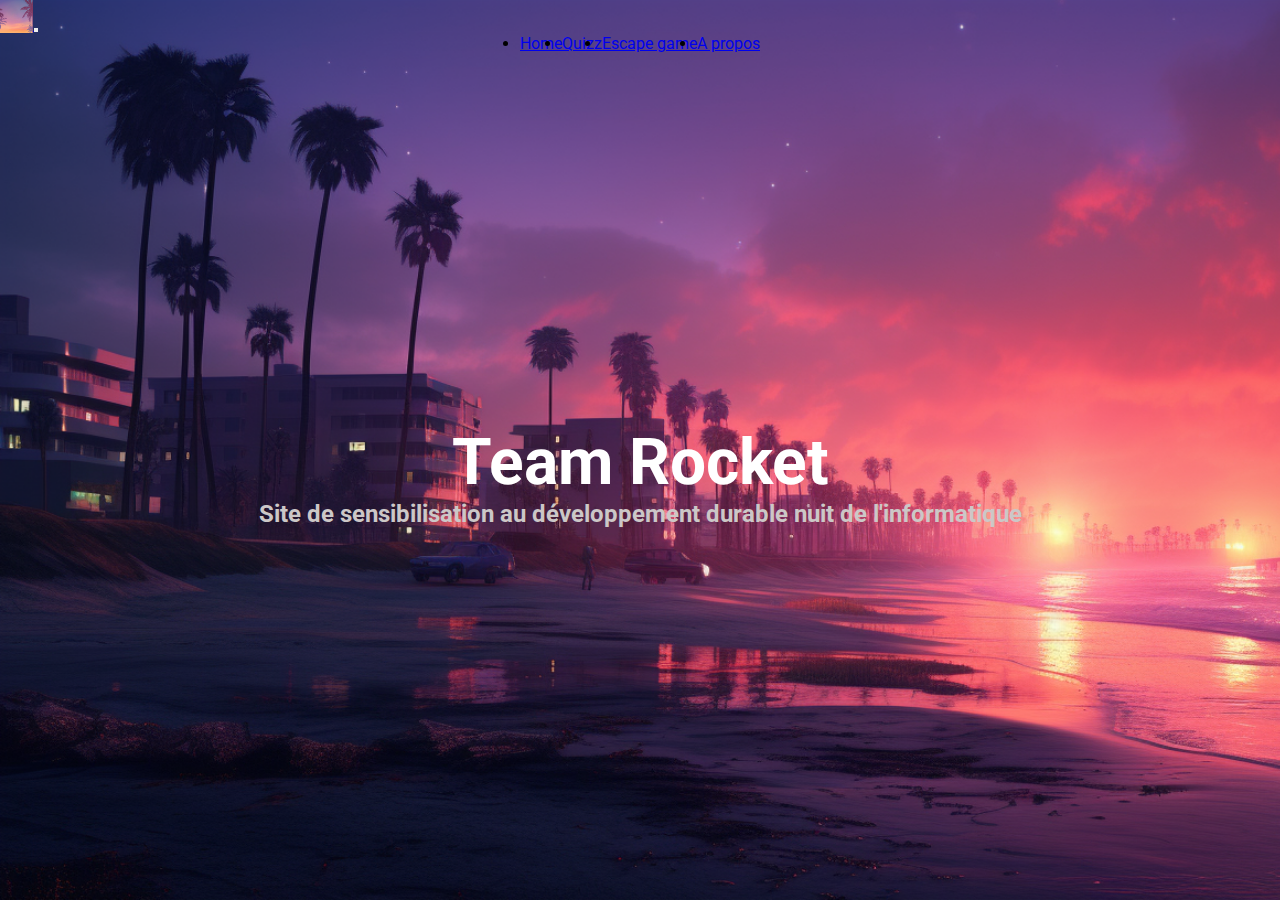
<file: Nuit de l'info/index.html>
<!DOCTYPE html>
<html lang="en">
<head>
  <meta charset="UTF-8">
  <meta name="viewport" content="width=device-width, initial-scale=1.0">
  <link href="https://cdn.jsdelivr.net/npm/bootstrap@5.3.2/dist/css/bootstrap.min.css" rel="stylesheet" integrity="sha384-T3c6CoIi6uLrA9TneNEoa7RxnatzjcDSCmG1MXxSR1GAsXEV/Dwwykc2MPK8M2HN" crossorigin="anonymous">

  <!-- Lien vers la police Google Fonts -->
  <link rel="stylesheet" href="https://fonts.googleapis.com/css2?family=Roboto:wght@300&display=swap">
  <link href="./css/Page1.css" rel="stylesheet"/>
  <title>Document</title>
</head>
<body>
  <nav class="navbar navbar-expand-lg bg-body-tertiary">
    <div class="container-fluid">
      <a class="navbar-brand" href="#">
        <img src="images/palm.png" alt="Palm" class="img-fluid rounded">
      </a>
      <button class="navbar-toggler" type="button" data-bs-toggle="collapse" data-bs-target="#navbarNavDropdown" aria-controls="navbarNavDropdown" aria-expanded="false" aria-label="Toggle navigation">
        <span class="navbar-toggler-icon"></span>
      </button>
      <div class="collapse navbar-collapse" id="navbarNavDropdown">
        <ul class="navbar-nav">
          <li class="nav-item">
            <a class="nav-link active" aria-current="page" href="index.html">Home</a>
          </li>
          <li class="nav-item">
            <a class="nav-link" href="Questionaire/Questionaire.php">Quizz</a>
          </li>
          <li class="nav-item">
            <a class="nav-link" href="Escapegame/Escapegame.html">Escape game</a>
          </li>
          <li class="nav-item">
            <a class="nav-link" href="#">A propos</a>
          </li>
        </ul>
      </div>
    </div>
  </nav>

  <div class="center-title">
    <h1 class="display-1">Team Rocket</h1>
    <h2>Site de sensibilisation au développement durable nuit de l'informatique</h2>
  </div>
</body>
</html>
</file>
<file: Nuit de l'info/css/Page1.css>
body {
    background-image: url('../images/Nekkeii.png');
    background-size: cover;
    background-repeat: no-repeat;
    background-attachment: fixed;
    font-family: 'Roboto', sans-serif; /* Utilisation de la police Google Fonts */
    min-height: 100vh;
    display: flex;
    flex-direction: column;
  }
  
  .center-title {
    text-align: center;
    color: #fff; /* Couleur du texte */
    margin-top: auto;
    margin-bottom: auto;
  }
  
  .navbar {
    width: 100%;
  }
  
  .navbar-nav {
    margin: auto; /* Pour centrer les éléments au milieu */
    display: flex;
    justify-content: center;
    align-items: center;
  }
  
  .navbar-brand img {
    max-width: 30px;
  }
  
  * {
    padding: 0;
    margin: 0;
    box-sizing: border-box;
  }
  
  h1 {
    display: flex;
    justify-content: center;
    align-items: center;
    font-size: 4rem; /* Taille du titre, ajustez selon vos besoins */
  }
  
  h2 {
    text-align: center;
    color: #ccc7c7;
  }
  
  .navbar-nav .nav-link {
    font-size: 1rem; /* Ajustez la taille de la police selon vos besoins */
    transition: font-size 0.3s ease; /* Ajoute une transition fluide sur la taille de la police */
  }
  
  .navbar-nav .nav-link:hover {
    color: #463a3a9a; /* Couleur du texte lors du survol */
    background-color: rgba(255, 255, 255, 0.2); /* Couleur de fond transparente lors du survol */
    border-radius: 8px; /* Arrondir les coins */
    font-size: 1.1rem; /* Taille de la police au survol, ajustez selon vos besoins */
  }
  
  .navbar-brand:hover img {
    transform: scale(1.2); /* Ajustez la valeur selon vos besoins */
    transition: transform 0.3s ease; /* Ajoute une transition fluide sur l'échelle */
  }
</file>
